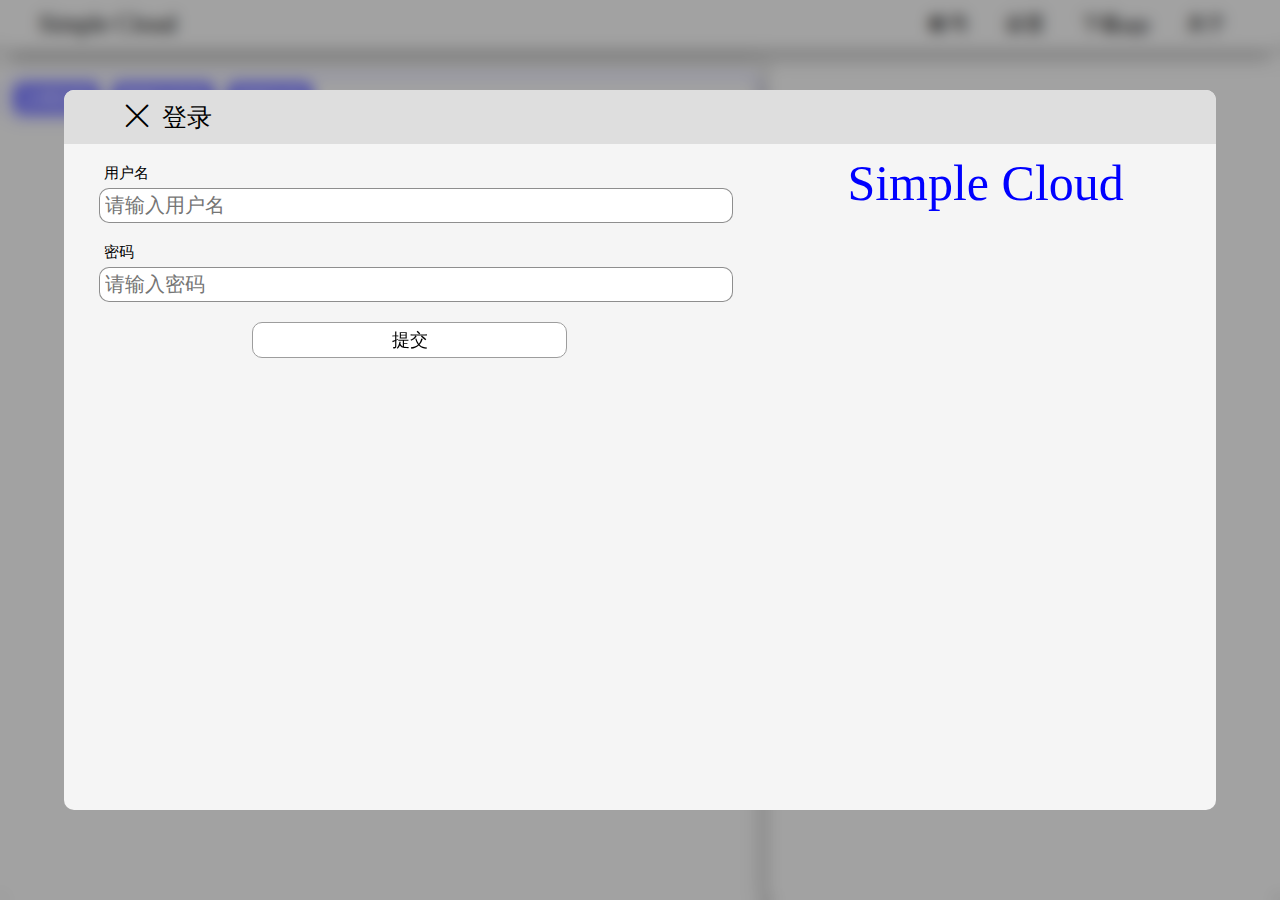
<file: index.html>
<!DOCTYPE html>
<html lang="en">
<head>
    <meta charset="UTF-8">
    <title>Title</title>

    <link rel="stylesheet" href="index.css">
    <link rel="stylesheet" href="ico/bootstrap-icons-1.10.5/font/bootstrap-icons.css">

    <link rel="stylesheet" href="src/signin/signin.css">
    <script src="src/signin/signin.js"></script>

    <link rel="stylesheet" href="src/home/home.css">
    <script src="src/home/home.js"></script>

    <link rel="stylesheet" href="src/upload/upload.css">
    <script src="src/upload/upload.js"></script>
</head>
<body>


    <div id="HOME">
        <div id="nag">
            <div id="app-name">
                Simple Cloud
            </div>
            <div id="link">
                <button class="link-btn" id="user-id">帐号</button>
                <button class="link-btn">设置</button>
                <button class="link-btn">下载app</button>
                <button class="link-btn">关于</button>

            </div>
        </div>
        <div id="main">
            <div id="file-list">

                <div id="tool-column"></div>
                <div id="route-column"></div>
                <div id="list-area"></div>

            </div>

            <div id="preview">



            </div>
        </div>
    </div>


    <script src="index.js"></script>
</body>
</html>
</file>
<file: index.css>
*{
    transition: 0.5s;
    animation-duration: 0.5s;
    -webkit-transition: 0.5s;
    -webkit-animation: 0.5s;
    color: black;
    top: 0;
    bottom: 0;
    left: 0;
    right: 0;
    margin: 0;
    font-family: '微软雅黑', serif;
}

win{
    width: 90%;
    height: 80%;
    max-width: 1200px;
    margin: auto;
    top: 0;
    bottom: 0;
    left: 0;
    right: 0;
    position: absolute;
    background-color: #f5f5f5;
    display: flex;
    flex-direction: column;
    border-radius: 10px;
    overflow: hidden;
    transform: scale(1);
    transform-origin:center ;

    animation: openWinAnimation 0.5s ease-in-out;
}

winHead{
    height: fit-content;
    padding: 10px 5% 10px 5%;
    width: 90%;
    background: #dedede;
    align-items: center;
    display: flex;

}

winCloseIcon{
    width: fit-content;
    margin-right: 10px;
    height: fit-content;
    text-align: center;
    font-size: 30px;
    display: inline-block;
    color: red;
}

winTitle{
    flex-grow: 1;
    height: fit-content;
    font-size: 25px;
}

winBody{
    display: block;
    width: 100%;
    flex-grow: 1;
    overflow: auto;
}

winBack{
    position: absolute;
    width: 100%;
    height: 100%;
    background: rgba(0, 0, 0, 0.3);
    backdrop-filter: blur(7px);



}

@keyframes openWinAnimation {
    0%{
        transform: scale(0.6);
        opacity: 0;
    }
    70%{
        transform: scale(1.1);
        opacity: 1;
    }
    100%{
        transform: scale(1);
        opacity: 1;
    }

}

@keyframes closeWinAnimation {
    0%{
        transform: scale(1);
        opacity: 1;
    }
    70%{
        transform: scale(0.6);
        opacity: 1;
    }
    100%{
        transform: scale(0.5);
        opacity: 0;
    }

}

@keyframes closeBackAnimation {
    0%{
        opacity: 0.5;
    }
    100%{
        opacity: 0;
    }

}
</file>
<file: src/signin/signin.css>
InputItemFrame {
    width: 90%;
    height: fit-content;
    display: block;
    margin: 20px auto;
}

InputItemTitle {
    width: 100%;
    height: fit-content;
    display: block;
    background-color: transparent;
    color: rgb(0, 0, 0);
    font-size: 15px;
    margin: 5px;
    word-break: break-all;
    
}

.inputItemInput {
    display: block;
    width: 100%;
    height: fit-content;
    color: rgb(0, 0, 0);
    border: rgba(100, 100, 100, 0.73) solid 1.5px;
    border-radius: 10px;
    padding: 5px;
    font-size: 20px;

}
.inputItemInput:focus{
    border: rgba(84, 84, 255, 0.63) solid 1.5px;
    outline: none;
    transform: scale(1.08);
}

SigninPart{
    display: inline-block;
    height: fit-content;

}

.SubmitBtn{
    display: block;
    width: fit-content;
    font-size: 18px;
    padding: 5px 20%;
    background: rgb(255, 255, 255);
    border: #9d9d9d solid 1.5px;
    border-radius: 10px;
    margin: 15px auto;
}
</file>
<file: src/home/home.css>
#HOME{
    position: absolute;
    width: 100%;
    height: 100%;
    display: flex;
    flex-direction: column;
    overflow-y: auto;
}
#nag{
    width: 94%;
    height: fit-content;
    display: flex;
    padding:10px 3%;
    background: rgb(232, 232, 232);
    box-shadow: 0px 5px 20px #8a8a8a;
    border-radius: 0 0 10px 10px ;
}

#app-name{
    flex-grow: 1;
    font-size: 25px;
    height:fit-content;
}
#link{
    width: fit-content;
    height: fit-content;

}

.link-btn{
    display: inline-block;
    border: none;
    background: transparent;
    font-size: 20px;
    margin: 0 10px;

}


#main{
    width: 100%;
    flex-grow: 1;
    display: flex;
    align-items: end;
    justify-content: space-between;


}

#file-list{
    width: 60%;
    height: 98%;
    overflow-y: hidden;
    display: flex;
    flex-direction: column;
    border-radius: 10px;
    background: rgb(232, 232, 232);
    box-shadow: 0px 0px 20px #8a8a8a;


}
#preview{
    flex-grow: 1;
    height: 98%;
    border-radius: 10px;
    background: rgb(232, 232, 232);
    box-shadow: 0px 5px 20px #8a8a8a;
}

#tool-column{
    width: 98%;
    height: fit-content;
    margin: auto;
    margin-top: 10px;
    border-radius: 10px;
    background:transparent;
    border: #6262ff solid 1.5px;
}

#route-column{
    width: 98%;
    height: fit-content;
    word-break: break-word;
    font-size: 15px;
}

#list-area{
    width: 98%;

    flex-grow: 1;
    margin: auto;
    overflow-y: auto;
}

.tool-column-item{
    width: fit-content;
    height: fit-content;
    display: inline-block;
    font-size: 17px;
    color: white;
    padding: 5px 10px;
    margin: 5px;
    border-radius: 10px;
    border: none;
    background: rgba(0, 0, 255, 0.49);

}

FileListAreaRowFrame{
    display: block;
    width: 90%;
    height: fit-content;
    word-break: break-word;
    background: rgba(199, 199, 199, 0.76);
    border-radius: 10px;
    margin:5px auto;
    padding: 10px 5%;
    font-size: 22px;


}

FileListAreaRowFrame:hover{
    background: rgba(98, 98, 255, 0.6);
}

aaa{

}

.file-preview-btn{
    display: block;
    width: 90%;
    height: fit-content;
    text-align: left;
    margin: 10px auto;
    padding: 5px 5%;
    background: rgb(208, 208, 208);
    color: rgb(42, 42, 42);
    border: none;
    border-radius: 10px;
    font-size: 20px;
}
</file>
<file: src/upload/upload.css>
preparedFileArea{
    width: 70%;
    min-width: 300px;
    height: fit-content;
    margin: 10px auto;
    display: block;

}

.OpenedFileExhibitItem{
    display: flex;
    width: 100%;
    height: 80px;
    overflow-y: hidden;
    border-radius: 10px;
    margin: 10px auto;
    padding: 10px 20px;
    background: rgb(220, 220, 220);
    align-items: center;

}
@keyframes fadeToRight {
    0% {
        opacity: 1;
        transform: translateX(0);
    }

    10% {
        opacity: 0;

    }

    100% {
        opacity: 0;
        height:0;
        margin: 0 auto;

    }

}
</file>
